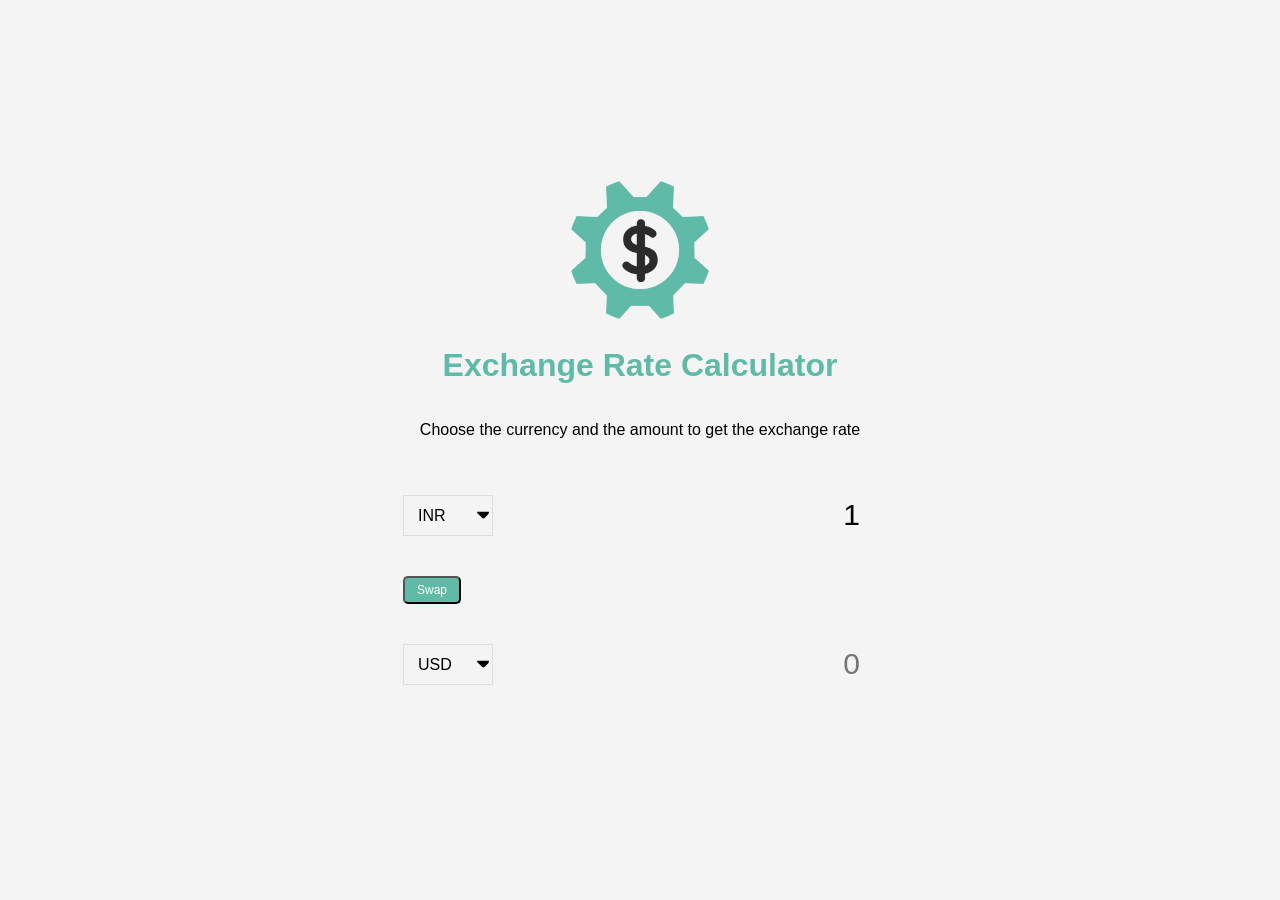
<file: Exchange Rate Calculator/index.html>
<!DOCTYPE html>
<html lang="en">
<head>
    <meta charset="UTF-8">
    <meta name="viewport" content="width=device-width, initial-scale=1.0">
    <title>Exchange Rate Calculator</title>
    <link rel="stylesheet" href="style.css">
    <script src="script.js" defer></script>
</head>
<body>
    <img src="./image/money.png" class="money-img">
    <h1>Exchange Rate Calculator</h1>
    <p>Choose the currency and the amount to get the exchange rate</p>

    <div class="container">
        <div class="currency">
            <select id="currency-one">
                <option value="AED">AED</option>
                <option value="ARS">ARS</option>
                <option value="AUD">AUD</option>
                <option value="BGN">BGN</option>
                <option value="BRL">BRL</option>
                <option value="BSD">BSD</option>
                <option value="CAD">CAD</option>
                <option value="CHF">CHF</option>
                <option value="CLP">CLP</option>
                <option value="CNY">CNY</option>
                <option value="COP">COP</option>
                <option value="CZK">CZK</option>
                <option value="DKK">DKK</option>
                <option value="DOP">DOP</option>
                <option value="EGP">EGP</option>
                <option value="EUR">EUR</option>
                <option value="FJD">FJD</option>
                <option value="GBP">GBP</option>
                <option value="GTQ">GTQ</option>
                <option value="HKD">HKD</option>
                <option value="HRK">HRK</option>
                <option value="HUF">HUF</option>
                <option value="IDR">IDR</option>
                <option value="ILS">ILS</option>
                <option value="INR" selected>INR</option>
                <option value="ISK">ISK</option>
                <option value="JPY">JPY</option>
                <option value="KRW">KRW</option>
                <option value="KZT">KZT</option>
                <option value="MXN">MXN</option>
                <option value="MYR">MYR</option>
                <option value="NOK">NOK</option>
                <option value="NZD">NZD</option>
                <option value="PAB">PAB</option>
                <option value="PEN">PEN</option>
                <option value="PHP">PHP</option>
                <option value="PKR">PKR</option>
                <option value="PLN">PLN</option>
                <option value="PYG">PYG</option>
                <option value="RON">RON</option>
                <option val ue="RUB">RUB</option>
                <option value="SAR">SAR</option>
                <option value="SEK">SEK</option>
                <option value="SGD">SGD</option>
                <option value="THB">THB</option>
                <option value="TRY">TRY</option>
                <option value="TWD">TWD</option>
                <option value="UAH">UAH</option>
                <option value="USD">USD</option>
                <option value="UYU">UYU</option>
                <option value="VND">VND</option>
                <option value="ZAR">ZAR</option>
            </select>
            <input type="number" id="amount-one" placeholder="0" value="1">
        </div>

        <div class="swap-rate-container">
            <button class="btn" id="swap">
                Swap
            </button>
            <div class="rate" id="rate"></div>
        </div>

        <div class="currency">
            <select id="currency-two">
                <option value="AED">AED</option>
                <option value="ARS">ARS</option>
                <option value="AUD">AUD</option>
                <option value="BGN">BGN</option>
                <option value="BRL">BRL</option>
                <option value="BSD">BSD</option>
                <option value="CAD">CAD</option>
                <option value="CHF">CHF</option>
                <option value="CLP">CLP</option>
                <option value="CNY">CNY</option>
                <option value="COP">COP</option>
                <option value="CZK">CZK</option>
                <option value="DKK">DKK</option>
                <option value="DOP">DOP</option>
                <option value="EGP">EGP</option>
                <option value="EUR">EUR</option>
                <option value="FJD">FJD</option>
                <option value="GBP">GBP</option>
                <option value="GTQ">GTQ</option>
                <option value="HKD">HKD</option>
                <option value="HRK">HRK</option>
                <option value="HUF">HUF</option>
                <option value="IDR">IDR</option>
                <option value="ILS">ILS</option>
                <option value="INR">INR</option>
                <option value="ISK">ISK</option>
                <option value="JPY">JPY</option>
                <option value="KRW">KRW</option>
                <option value="KZT">KZT</option>
                <option value="MXN">MXN</option>
                <option value="MYR">MYR</option>
                <option value="NOK">NOK</option>
                <option value="NZD">NZD</option>
                <option value="PAB">PAB</option>
                <option value="PEN">PEN</option>
                <option value="PHP">PHP</option>
                <option value="PKR">PKR</option>
                <option value="PLN">PLN</option>
                <option value="PYG">PYG</option>
                <option value="RON">RON</option>
                <option value="RUB">RUB</option>
                <option value="SAR">SAR</option>
                <option value="SEK">SEK</option>
                <option value="SGD">SGD</option>
                <option value="THB">THB</option>
                <option value="TRY">TRY</option>
                <option value="TWD">TWD</option>
                <option value="UAH">UAH</option>
                <option value="USD" selected>USD</option>
                <option value="UYU">UYU</option>
                <option value="VND">VND</option>
                <option value="ZAR">ZAR</option>
            </select>
            <input type="number" id="amount-two" placeholder="0">
        </div>
    </div>
</body>
</html>
</file>
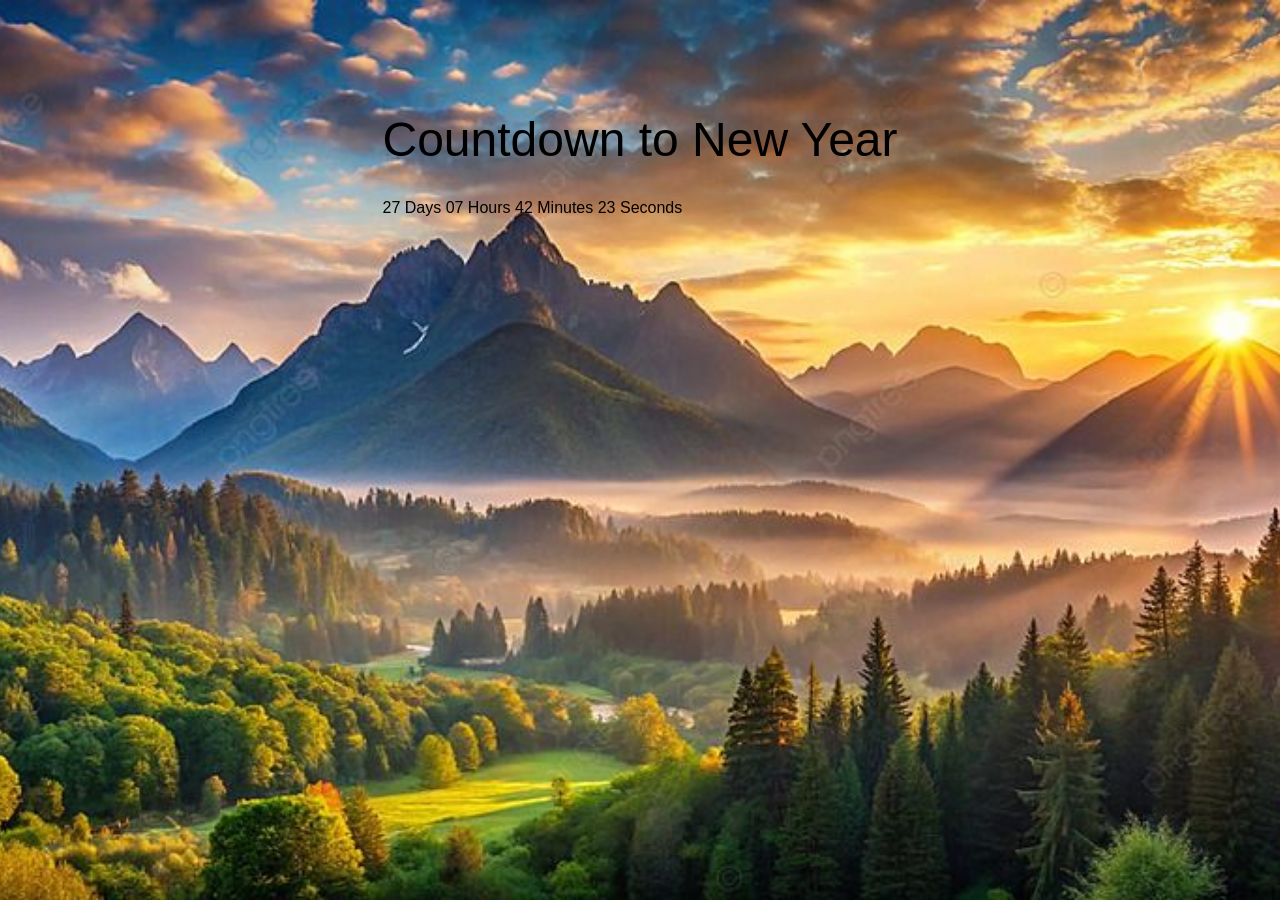
<file: Year's_count-down/index.html>
<!DOCTYPE html>
<html lang="en">
<head>
    <meta charset="UTF-8">
    <meta name="viewport" content="width=device-width, initial-scale=1.0">
    <link rel="stylesheet" href="style.css">
    <title>Countdown to New Year</title>
</head>
<body>
    <div>
        <h1>Countdown to New Year</h1>
        <div>
            <span id="days">00</span> Days
            <span id="hours">00</span> Hours
            <span id="minutes">00</span> Minutes
            <span id="seconds">00</span> Seconds
        </div>
    </div>
    <script src="script.js"></script>
</body>
</html>
</file>
<file: Exchange Rate Calculator/style.css>
:root{
    --primary-color:#5fbaa7;
}
*{
    box-sizing: border-box;
}
body{
    background-color: #f4f4f4;
    font-family: Arial, Helvetica, sans-serif;
    display: flex;
    flex-direction: column;
    align-items: center;
    justify-content: center;
    height: 100vh;
    margin:0;
    padding: 20px;
}
h1{
    color: var(--primary-color);
}
p{
    text-align: center;
}
.btn{
    color: #fff;
    background: var(--primary-color);
    cursor: pointer;
    border-radius: 5px;
    font-size: 12px;
    padding: 5px 12px;
}
.btn:focus{
    outline: none;
}
.money-img{
    width: 150px;
}
.currency{
    padding: 40px 0;
    display: flex;
    align-items: center;
    justify-content: space-between;
}
.currency select{
    padding: 10px 20px 10px 10px;
    border: 1px solid #dedede;
    font-size: 16px;
    background: transparent;
    background-image: url('data:image/svg+xml;charset=US-ASCII,%3Csvg%20xmlns%3D%22http%3A%2F%2Fwww.w3.org%2F2000%2Fsvg%22%20width%3D%22292.4%22%20height%3D%22292.4%22%3E%3Cpath%20fill%3D%22%20000002%22%20d%3D%22M287%2069.4a17.6%2017.6%200%200%200-13-5.4H18.4c-5%200-9.3%201.8-12.9%205.4A17.6%2017.6%200%200%200%200%2082.2c0%205%201.8%209.3%205.4%2012.9l128%20127.9c3.6%203.6%207.8%205.4%2012.8%205.4s9.2-1.8%2012.8-5.4L287%2095c3.5-3.5%205.4-7.8%205.4-12.8%200-5-1.9-9.2-5.5-12.8z%22%2F%3E%3C%2Fsvg%3E');
    background-position: right 3px top 50%,0,0;
    background-size:12px auto, 100%;
    background-repeat: no-repeat;
}
.currency input{
    border: 0;
    background: transparent;
    font-size: 30px;
    text-align: right;
}
.swap-rate-container
{
    display: flex;
    align-items: center;
    justify-content: space-between;
}
.rate{
    color: var(--primary-color);
    font-size: 14px;
    padding: 0 10px;
}
select:focus,
input:focus,
button:focus{
    outline: 0;
}

@media(max-width:600px) {
    .currency input{
        width: 200px;
    }
}
</file>
<file: Year's_count-down/style.css>
* {
    box-sizing: border-box;
}


body {
    background-image: url('./sun-rise.jpg');
    background-size: cover;
    background-position: center center;
    display: flex;
    flex-direction: column;
    align-items: center;
    font-family: 'Orbitron', sans-serif;
    min-height: 100vh;
    margin: 0;
}

h1 {
    margin-top: 7rem;
    font-weight: normal;
    font-size: 3rem;
}

.countdown-c {
    display: flex;
    flex-wrap: wrap;
}

.big {
    font-weight: bold;
    font-size: 3rem;
    line-height: 1;
    margin: 0 2rem;
}

.count {
    text-align: center;
}

.count span {

    font-size: 1.3rem;
}
</file>
